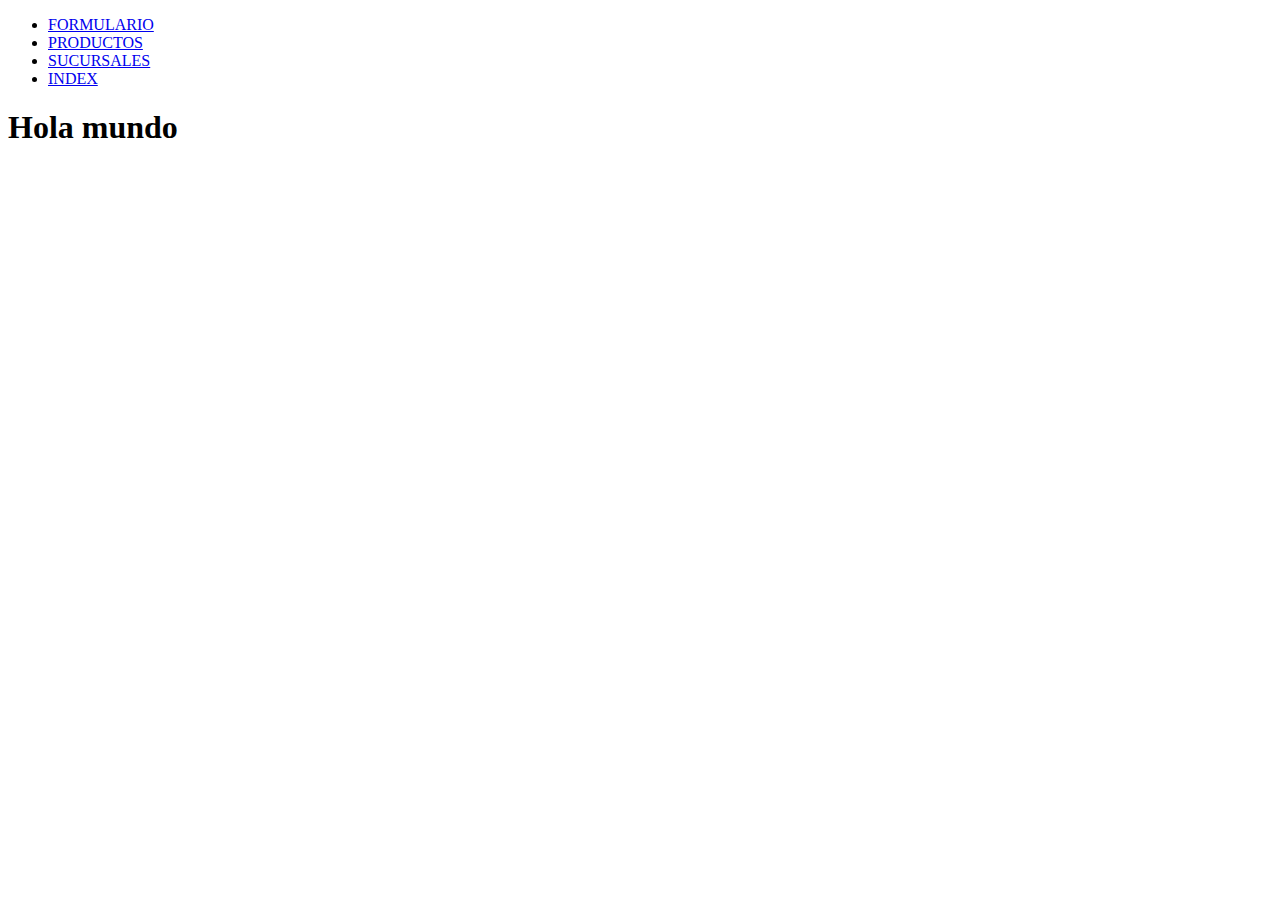
<file: index.html>
<!-- Este documento es html -->
<!DOCTYPE html>

<!-- esta es la página web -->
<html>
  <!-- apertura -->
  <!-- cabecera de la página -->
  <head>
    <!-- los metadatos: info que le pasamos al navegador -->
    <!-- 01.configuracion de la escritura de la página -->
    <!-- charset:atributo de la etiqueta -->
    <meta charset="UTF-8" />
    <!-- es para una adaptacion del dispositivo del usuario, forma en la que se ve en diferentes dispositivos -->
    <meta name="viewport" content="width=device-width, initial-scale=1.0" />
    <!-- Título de la pestaña de la página web -->
    <title>Documento</title>
    
  </head>

  <!-- cuerpo de la página -->
  <body>

    <header>
      <nav>
        <ul>
          <li><a href="./pages/Formualario.html">FORMULARIO</a></li>
          <li><a href="./pages/productos.html">PRODUCTOS</a></li>
          <li><a href="./sucursales.html">SUCURSALES</a></li>
          <li><a href="./index.html">INDEX</a></li>
        </ul>
      </nav>
    </header>

  </body>

  <h1 id="FormularioContacto">Hola mundo</h1>
  <h2></h2>
  <h3></h3>
  <h4></h4>
  <h5></h5>
  <h6></h6>


  </html>
<!--cierre -->

<!-- no escribir mas porque ya está por fuera de la etiqueta de cierre -->
</file>
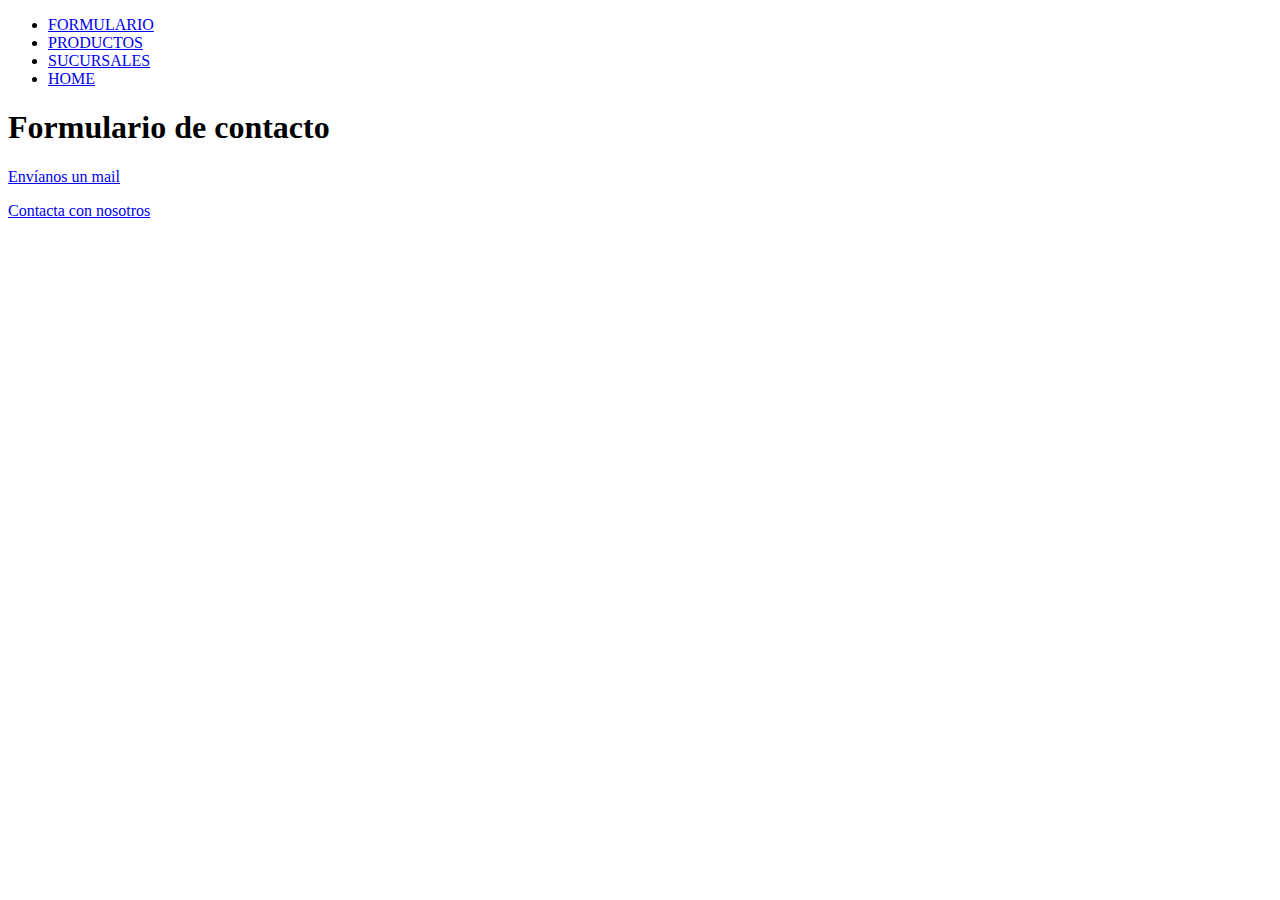
<file: pages/Formualario.html>
<!DOCTYPE html>
<html lang="en">
  <head>
    <meta charset="UTF-8" />
    <meta name="viewport" content="width=device-width, initial-scale=1.0" />
    <title>Formulario</title>
  </head>

  <body>

    <header>

        <nav>

          <ul>
            <li><a href="./Formualario.html">FORMULARIO</a></li>
            <li><a href="./productos.html">PRODUCTOS</a></li>
            <li><a href="../sucursales.html">SUCURSALES</li>
            <li><a href="../index.html">HOME</a></li>
          </ul>
          
        </nav>

      </header>

    <h1>Formulario de contacto</h1>

    <footer>

      <!-- Enviar mail -->
      <p>
        <a href="mailto:romanledesmaa23@gmail.com">Envíanos un mail</a>
      </p>
      <!-- Número telefónico -->
      <p>
        <a href="tel:11509517151">Contacta con nosotros</a>
      </p>

    </footer>

  </body>
</html>
</file>
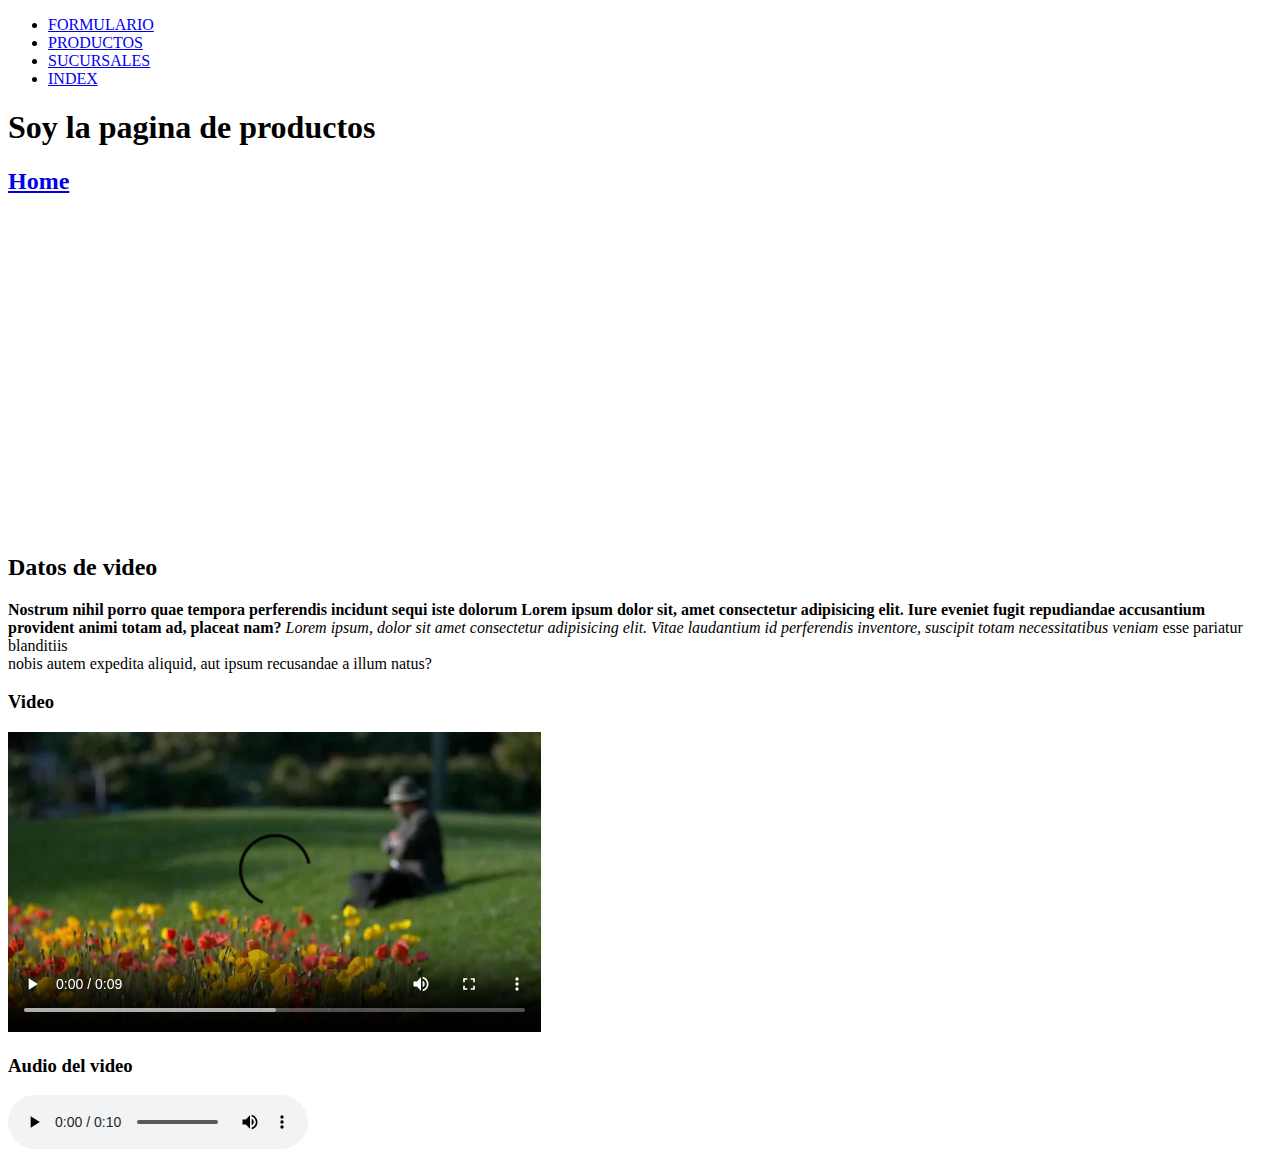
<file: pages/productos.html>
<!DOCTYPE html>
<html lang="en">
  <head>
    <meta charset="UTF-8" />
    <meta name="viewport" content="width=, initial-scale=1.0" />
    <title>Productos</title>
  </head>
  <body>

    <header>
      <nav>
        <ul>
          <li><a href="./Formualario.html">FORMULARIO</a></li>
          <li><a href="./productos.html">PRODUCTOS</a></li>
          <li><a href="../sucursales.html">SUCURSALES</li>
          <li><a href="../index.html">INDEX</a></li>
        </ul>
      </nav>
    </header>
    
    <main>
      <h1>Soy la pagina de productos</h1>
      <h2><a href="../index.html">Home</a></h2>
  
      <iframe width="560" height="315" src="https://www.youtube.com/embed/0_DLF-EFOyY?si=QkxL6cfqcW0dLrrp" title="YouTube video player" frameborder="0" allow="accelerometer; autoplay; clipboard-write; encrypted-media; gyroscope; picture-in-picture; web-share" referrerpolicy="strict-origin-when-cross-origin" allowfullscreen></iframe>

    </main>
      
    <footer>
      <h2>
        Datos de video
      </h2>

      <p>
      <b>Nostrum nihil porro quae tempora perferendis incidunt sequi iste dolorum Lorem ipsum dolor sit, amet consectetur adipisicing elit. Iure eveniet fugit repudiandae accusantium provident animi totam ad, placeat nam? </b> <i>Lorem ipsum, dolor sit amet consectetur adipisicing elit. Vitae laudantium id perferendis inventore, suscipit totam necessitatibus veniam</i> esse pariatur blanditiis <br> nobis autem expedita aliquid, aut ipsum recusandae a illum natus?
      </p>

      <h3>
      Video
      </h3>

      <video src="../assets/videos/videos cortos    10 segundos.mp4" style="height: 300px;"  controls></video>
      <h3>
      Audio del video
      </h3>
      <audio src="../assets/audios/Intro (Sound).mp4" controls></audio>
      
      </footer>

  </body>
</html>
</file>
